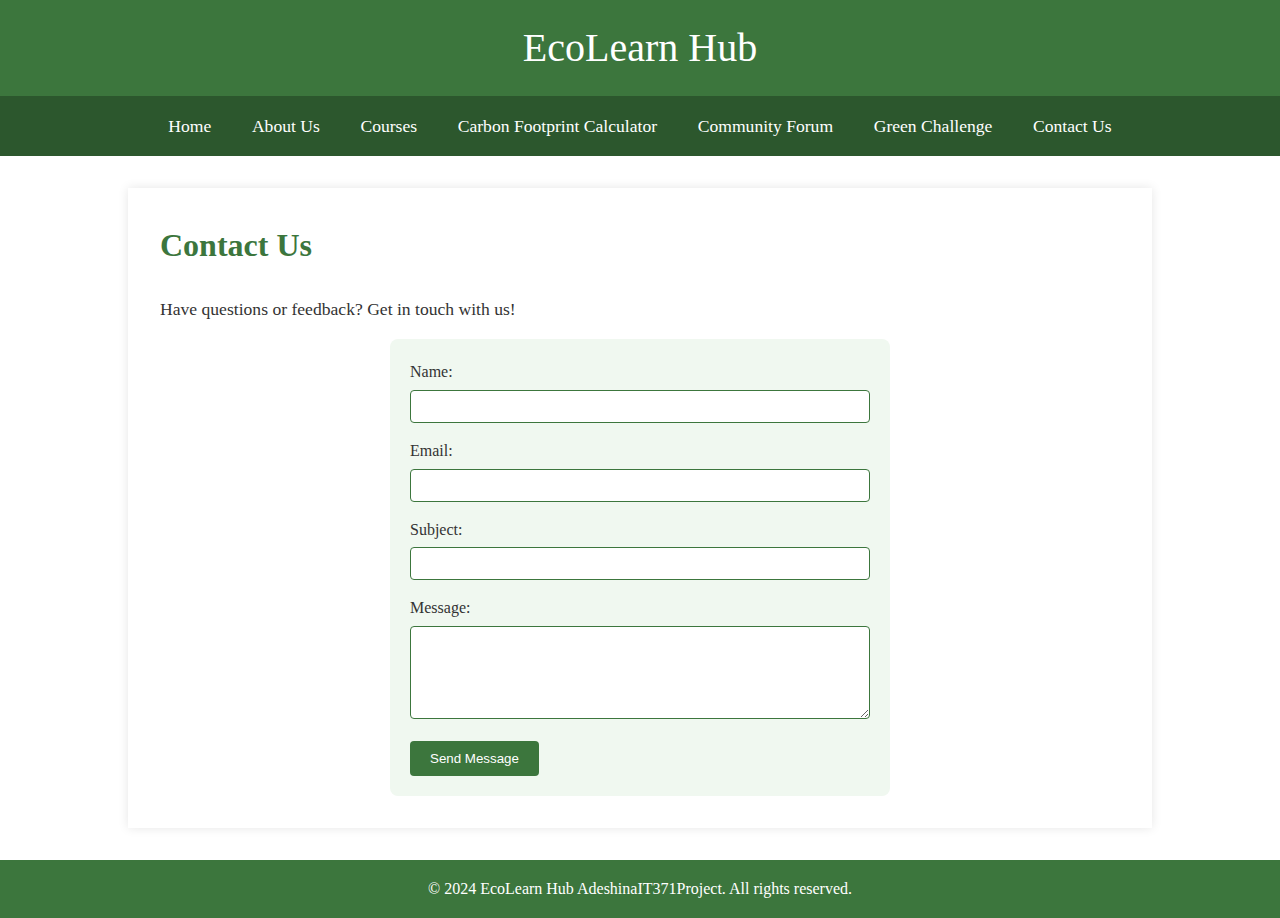
<file: contact.html>
<!DOCTYPE html>
<html lang="en">
<head>
    <meta charset="UTF-8">
    <meta name="viewport" content="width=device-width, initial-scale=1.0">
    <title>EcoLearn Hub - Contact Us</title>
    <link rel="stylesheet" href="styles.css">
</head>
<body>
    <header>
        <div class="container">
            <h1>EcoLearn Hub</h1>
        </div>
    </header>
    <nav>
        <div class="container">
            <ul>
                <li><a href="index.html">Home</a></li>
                <li><a href="about.html">About Us</a></li>
                <li><a href="courses.html">Courses</a></li>
                <li><a href="calculator.html">Carbon Footprint Calculator</a></li>
                <li><a href="forum.html">Community Forum</a></li>
                <li><a href="challenge.html">Green Challenge</a></li>
                <li><a href="contact.html">Contact Us</a></li>
            </ul>
        </div>
    </nav>
    <main>
        <div class="container page-content">
            <h2>Contact Us</h2>
            <p>Have questions or feedback? Get in touch with us!</p>
            <form id="contactForm" class="contact-form">
                <label for="name">Name:</label>
                <input type="text" id="name" name="name" required>

                <label for="email">Email:</label>
                <input type="email" id="email" name="email" required>

                <label for="subject">Subject:</label>
                <input type="text" id="subject" name="subject" required>

                <label for="message">Message:</label>
                <textarea id="message" name="message" rows="5" required></textarea>

                <button type="submit">Send Message</button>
            </form>
            <div id="submissionMessage"></div>
        </div>
    </main>
    <footer>
        <div class="container">
            <p>&copy; 2024 EcoLearn Hub AdeshinaIT371Project. All rights reserved.</p>
        </div>
    </footer>
    <script src="contact.js"></script>
</body>
</html>
</file>
<file: styles.css>
/* My website design Styling */
* {
    box-sizing: border-box;
    margin: 0;
    padding: 0;
}

body {
    font-family: 'Times New Roman', Times, serif, sans-serif;
    line-height: 1.6;
    color: #333;
    background-color: #f0f0f0;
}

.container {
    width: 80%;
    max-width: 1200px;
    margin: auto;
    padding: 0 20px;
}

/* Header Styles */
header {
    background-color: #3c763d;
    color: white;
    padding: 1rem 0;
}
img {
    border: 1px solid #9ad694;
    border-radius: 2px;
    padding: 3px;
    height: 70px;
    width: 120px;
}

img:hover {
    box-shadow: 0 0 2px 1px rgba(154, 233, 173, 0.5);
}

header h1 {
    font-size: 2.5rem;
    text-align: center;
    font-weight: normal;
}

/* Navigation Styles */
nav {
    background-color: #2c572d;
    padding: 0.5rem 0;
}

nav ul {
    list-style: none;
    display: flex;
    justify-content: space-around;
    flex-wrap: wrap;
}

nav ul li {
    margin: 0.5rem 1rem;
}

nav ul li a {
    color: white;
    text-decoration: none;
    font-size: 1.1rem;
}
nav ul li a:hover {
    color: #a3d9a5;
}

/* Website main Content Styles */
main {
    background-color: white;
    padding: 2rem 0;
    min-height: calc(100vh - 200px); /* Adjust based on header and footer height */
}

main .container {
    background-color: white;
    padding: 2rem;
    box-shadow: 0 0 10px rgba(0,0,0,0.1);
}

main h2 {
    color: #333;
    margin-bottom: 1rem;
    font-size: 2rem;
}

main p {
    margin-bottom: 1rem;
    font-size: 1.1rem;
}
/* The website list Styles */
main ul {
    margin-bottom: 1rem;
    padding-left: 2rem;
}
main ul li {
    margin-bottom: 0.5rem;
}
/* Banner info */
.banner-container {
    width: 100%;
    background-color: #e0f2e0;
    padding: 20px 0;
    margin-bottom: 2rem;
}

.banner {
    width: 100%;
    max-width: 800px;
    height: auto;
    display: block;
    margin: 0 auto;
}
.grid-container {
    display: grid;
    grid-template-columns: repeat(auto-fit, minmax(250px, 1fr));
    gap: 20px;
    margin-top: 2rem;
}

.grid-item {
    background-color: #f0f8f0;
    padding: 1rem;
    border-radius: 5px;
    box-shadow: 0 2px 5px rgba(0,0,0,0.1);
}

#ecoTip {
    display: none;
    background-color: #e0f2e0;
    border: 1px solid #3c763d;
    padding: 10px;
    margin-top: 1rem;
    border-radius: 5px;
}
.eco-quote {
    display: none;
    font-style: italic;
    color: #2c572d;
    border-left: 4px solid #3c763d;
    padding-left: 1rem;
    margin: 1rem 0;
}
.reveal-button {
    background-color: #3c763d;
    color: white;
    border: none;
    padding: 10px 20px;
    font-size: 16px;
    cursor: pointer;
    margin-top: 1rem;
    transition: background-color 0.3s;
}
.reveal-button:hover {
    background-color: #2c572d;
}
@media (max-width: 768px) {
    .grid-container {
        grid-template-columns: 1fr;
    }
}
/* EcoLearn Hub About Us Page */
.team-info {
    background-color: #f9f9f9;
    border-left: 4px solid #3c763d;
    padding: 1rem;
    margin-top: 1rem;
}
/* The courses Page Styles */
.course-list {
    list-style-type: none;
    padding-left: 0;
}
.course-list li {
    background-color: #f0f8f0;
    margin-bottom: 1rem;
    padding: 1rem;
    border-radius: 5px;
    transition: background-color 0.3s ease;
}

.course-list li:hover {
    background-color: #e0f0e0;
}
/* Carbon Footprint Calculator Page */
.calculator-info {
    background-color: #f0f8f0;
    border: 1px solid #3c763d;
    border-radius: 5px;
    padding: 1rem;
    margin-top: 1rem;
}

.calculator-coming-soon {
    font-style: italic;
    color: #666;
    margin-top: 1rem;
}
/* Community Forum Page Styles */
.forum-categories {
    display: grid;
    grid-template-columns: repeat(auto-fit, minmax(200px, 1fr));
    gap: 1rem;
    margin-top: 1rem;
}

.forum-category {
    background-color: #f0f8f0;
    padding: 1rem;
    border-radius: 5px;
    text-align: center;
    transition: transform 0.3s ease;
}

.forum-category:hover {
    transform: translateY(-5px);
}
.page-content {
    padding: 2rem 0;
}

.page-content h2 {
    color: #3c763d;
    margin-bottom: 1.5rem;
}

.page-content ul {
    list-style-type: disc;
    margin-left: 2rem;
    margin-bottom: 1rem;
}

.page-content .calculator-form {
    max-width: 500px;
    margin: 0 auto;
}

.page-content .calculator-form label {
    display: block;
    margin-bottom: 0.5rem;
}

.page-content .calculator-form input[type="number"] {
    width: 100%;
    padding: 0.5rem;
    margin-bottom: 1rem;
}

.page-content .calculator-form button {
    background-color: #3c763d;
    color: white;
    border: none;
    padding: 0.5rem 1rem;
    cursor: pointer;
}

.page-content .forum-topics {
    border: 1px solid #ddd;
    padding: 1rem;
    margin-bottom: 1rem;
}

.page-content .challenge-item {
    background-color: #f0f0f0;
    padding: 1rem;
    margin-bottom: 1rem;
    border-left: 4px solid #3c763d;
}

/* Calculator page */
#calculatorResult {
    display: none;
    background-color: #e0f2e0;
    border: 1px solid #3c763d;
    padding: 10px;
    margin-top: 1rem;
    border-radius: 5px;
}
.calculator-form {
    max-width: 400px;
    margin: 0 auto;
}
.calculator-form label, .calculator-form input, .calculator-form button {
    display: block;
    width: 100%;
    margin-bottom: 10px;
}
.calculator-form input {
    padding: 5px;
}
.calculator-form button {
    background-color: #3c763d;
    color: white;
    border: none;
    padding: 10px;
    cursor: pointer;
}
#result {
    display: none;
    background-color: #e0f2e0;
    border: 1px solid #3c763d;
    padding: 10px;
    margin-top: 1rem;
    border-radius: 5px;
}

/* Submission contact us form */
.contact-form {
    max-width: 500px;
    margin: 0 auto;
    padding: 20px;
    background-color: #f0f8f0;
    border-radius: 8px;
}
.contact-form label {
    display: block;
    margin-bottom: 5px;
}
.contact-form input,
.contact-form textarea {
    width: 100%;
    padding: 8px;
    margin-bottom: 15px;
    border: 1px solid #3c763d;
    border-radius: 4px;
}
.contact-form button {
    background-color: #3c763d;
    color: white;
    border: none;
    padding: 10px 20px;
    border-radius: 4px;
    cursor: pointer;
}
#submissionMessage {
    display: none;
    margin-top: 20px;
    padding: 10px;
    border-radius: 4px;
    text-align: center;
    font-weight: bold;
    background-color: #dff0d8;
    color: #3c763d;
}

/* Page footer Styles */
footer {
    background-color: #3c763d;
    color: white;
    text-align: center;
    padding: 1rem 0;
    position: relative;
}

/* Responsive Design For all Screen Size*/
@media (max-width: 768px) {
    .container {
        width: 95%;
    }

    header h1 {
        font-size: 2rem;
    }

    nav ul {
        flex-direction: column;
        align-items: center;
    }

    nav ul li {
        margin: 0.5rem 0;
    }

    main h2 {
        font-size: 1.8rem;
    }

    main p {
        font-size: 1rem;
    }
}
</file>
